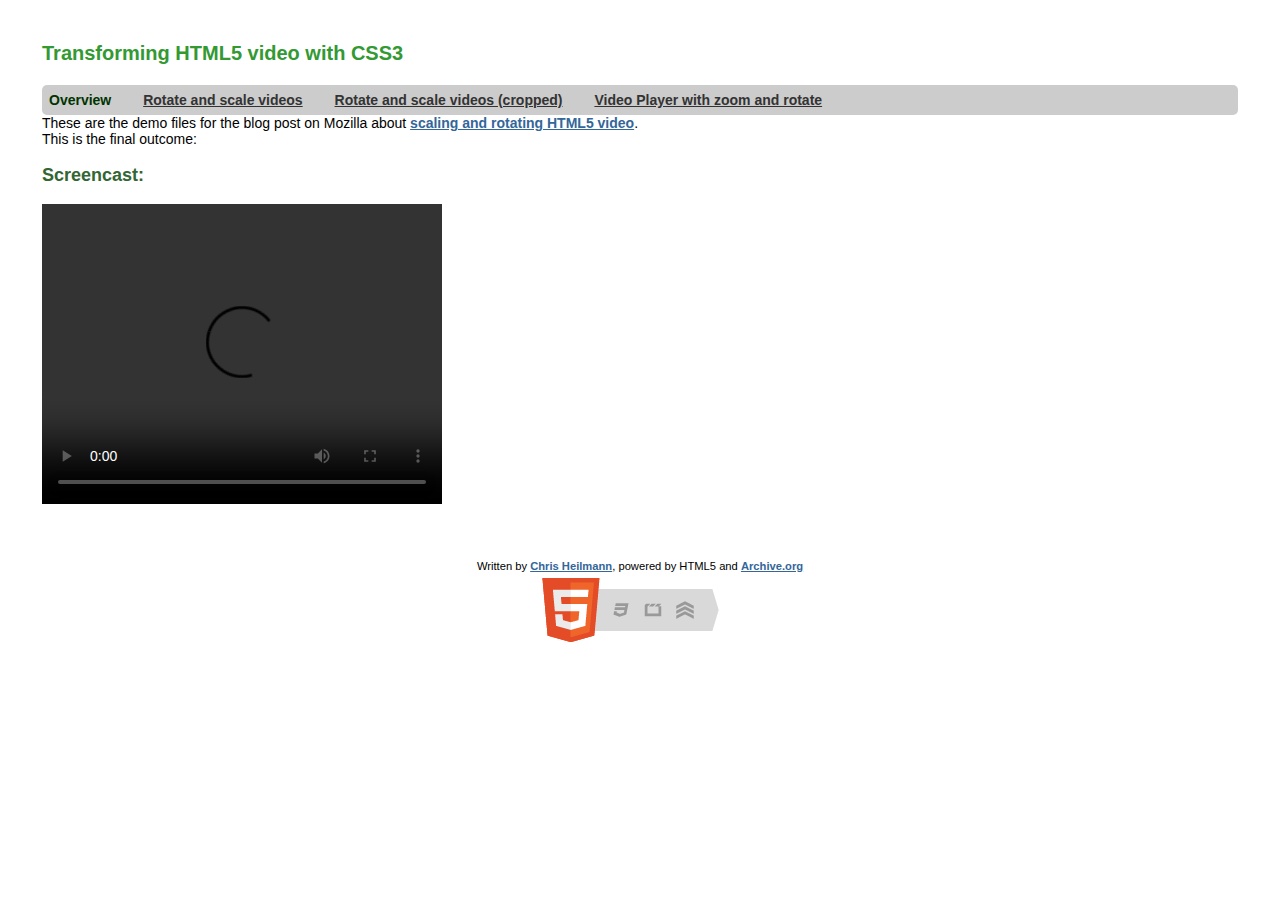
<file: index.html>
<!DOCTYPE html>
<html>
<head>
<meta name="viewport" content="initial-scale=1.0, user-scalable=no" />
<meta charset="utf-8">
<title>Transforming video</title>
<link rel="stylesheet" href="mainstyles.css" type="text/css">
<style type="text/css" media="screen">
  video{
    display:block;
    width:400px;
    height:300px;
  }
  video.scale2{
    transform:scale(1.5);
    -moz-transform:scale(1.5);
    -webkit-transform:scale(1.5);
    -o-transform:scale(1.5);
    -ms-transform:scale(1.5);
    margin:100px 100px;
  }
  video.rotate20{
    transform:rotate(20deg);
    -moz-transform:rotate(20deg);
    -webkit-transform:rotate(20deg);
    -o-transform:rotate(20deg);
    -ms-transform:rotate(20deg);
    margin:90px 25px;
  }
  video.both{
    transform:scale(1.5) rotate(20deg);
    -moz-transform:scale(1.5) rotate(20deg);
    -webkit-transform:scale(1.5) rotate(20deg);
    -o-transform:scale(1.5) rotate(20deg);
    -ms-transform:scale(1.5) rotate(20deg);
    margin:170px 130px;
  }
</style>
</head>
<body>
  <header><h1>Transforming HTML5 video with CSS3</h1></header>
  <nav>
    <ul>
      <li><strong>Overview</strong></li>
      <li><a href="rotate.html">Rotate and scale videos</a></li>
      <li><a href="rotate-with-stages.html">Rotate and scale videos (cropped)</a></li>
      <li><a href="transforming-video.html">Video Player with zoom and rotate</a></li>
    </ul>
  </nav>
    <p>These are the demo files for the blog post on Mozilla about <a href="">scaling and rotating HTML5 video</a>.</p>

    <p>This is the final outcome:</p>

    <h2>Screencast:</h2>
    

    <video controls>
      <source src="http://www.archive.org/download/RotatingAndZoomingHtml5VideoWithCss3/screencast2.mp4" type="video/mp4">         
      <source src="http://www.archive.org/download/RotatingAndZoomingHtml5VideoWithCss3/screencast2.ogv" type="video/ogg">         
        Your browser doesn't support the HTML5 video tag it seems. 
           You can see this video 
           <a href="http://www.archive.org/details/RotatingAndZoomingHtml5VideoWithCss3">
             at archive.org</a>.

    </video>

  <footer>Written by <a href="http://wait-till-i.com">Chris Heilmann</a>, powered by HTML5 and <a href="http://archive.org">Archive.org</a> 
    <span class="mark"><a href="http://www.w3.org/html/logo/">
    <img src="html5-badge-h-css3-multimedia-semantics.png" width="197" height="64" alt="HTML5 Powered with CSS3 / Styling, Multimedia, and Semantics" title="HTML5 Powered with CSS3 / Styling, Multimedia, and Semantics"></a></span>
  </footer>
</body>
</html>
</file>
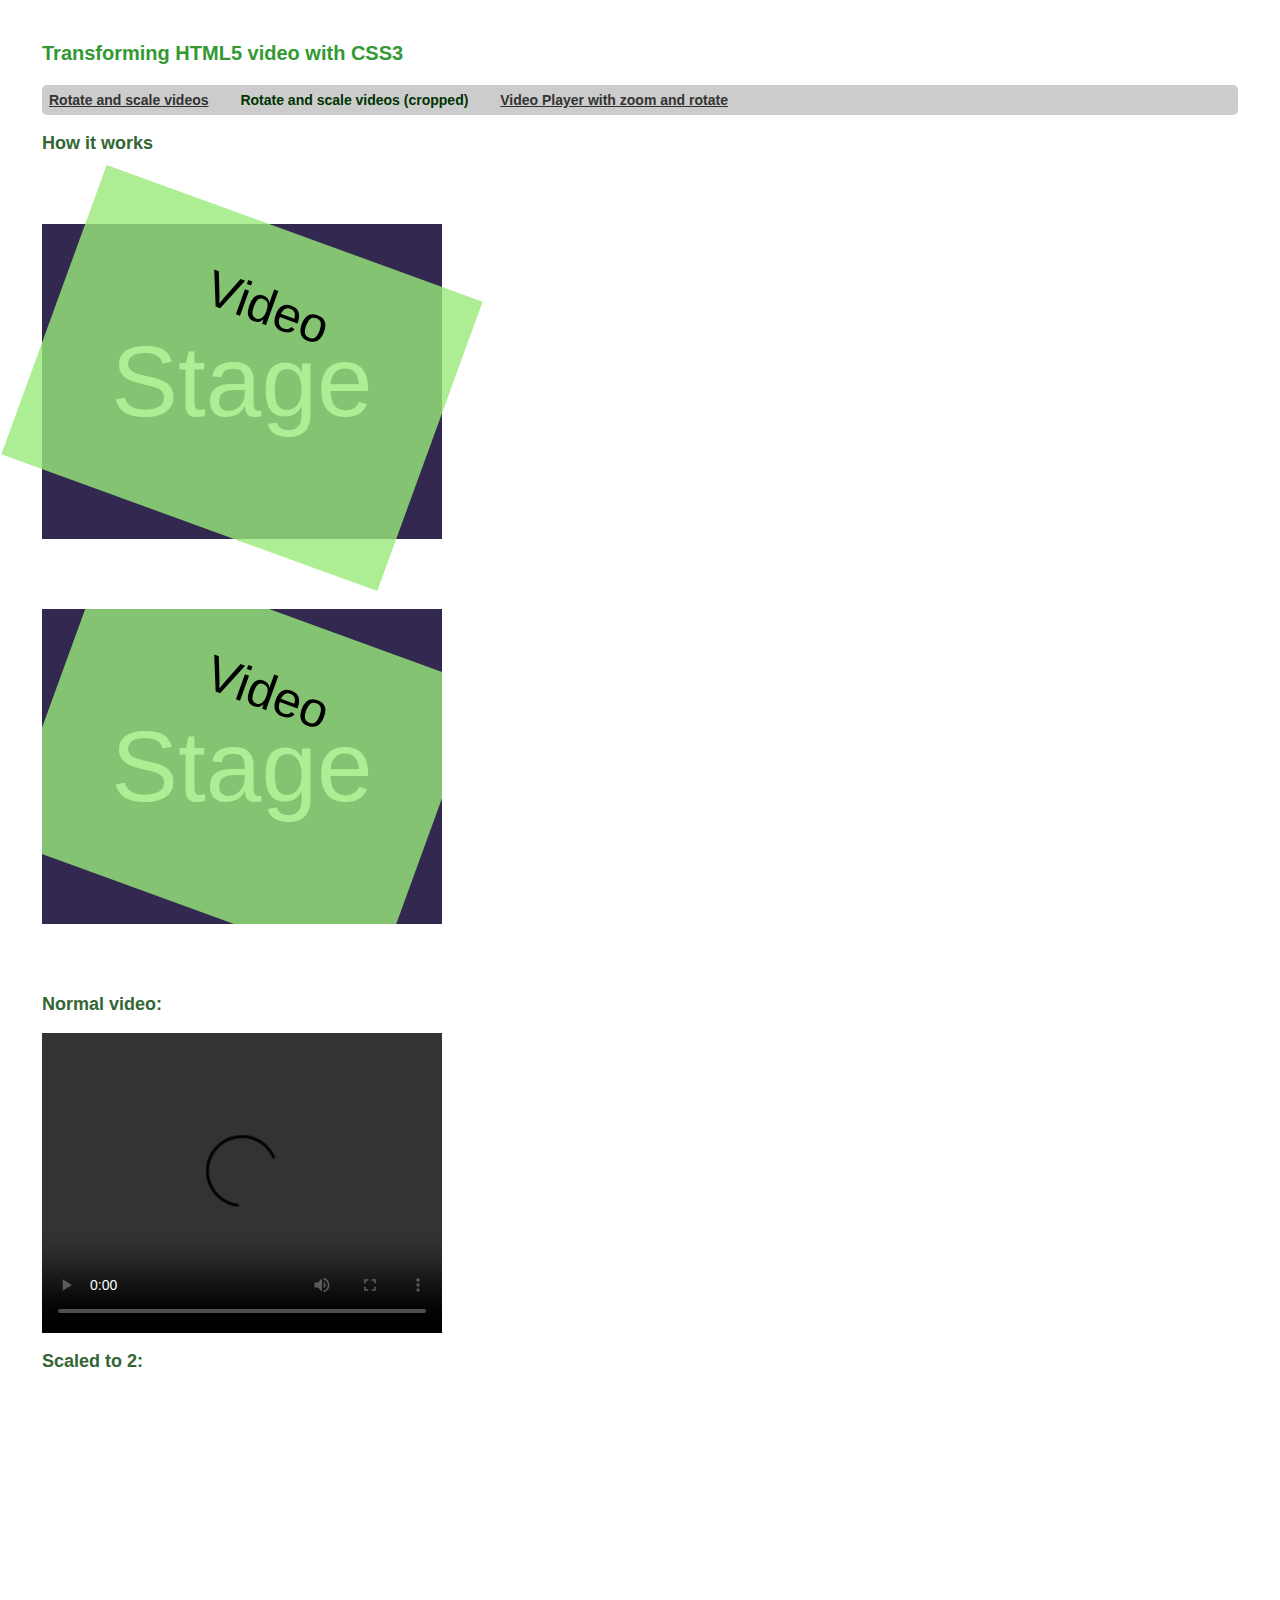
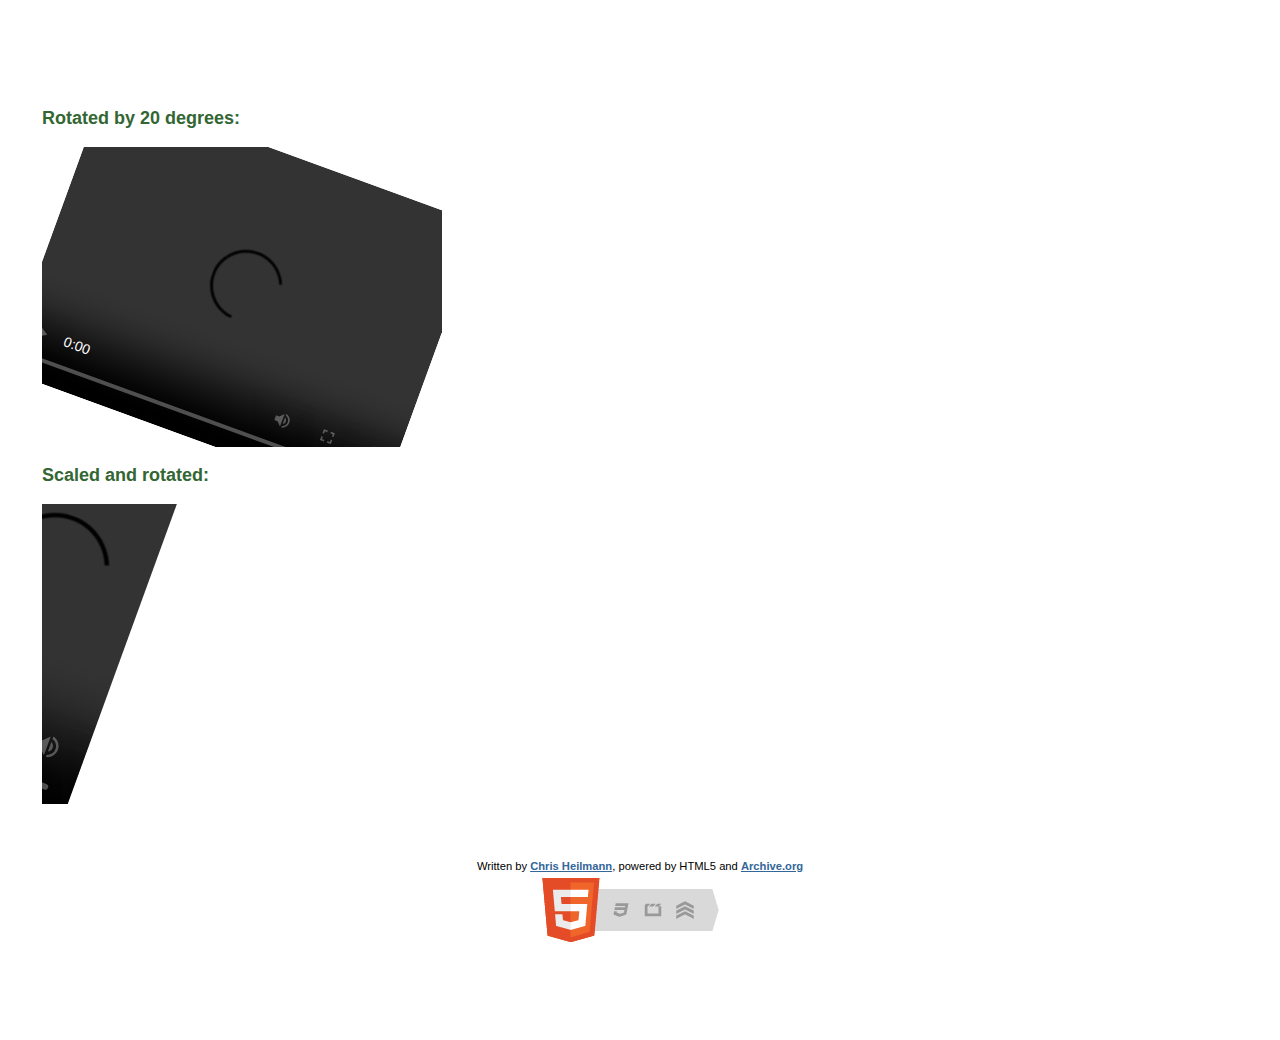
<file: rotate-with-stages.html>
<!DOCTYPE html>
<html>
<head>
<meta name="viewport" content="initial-scale=1.0, user-scalable=no" />
<meta charset="utf-8">
<title>Transforming video</title>
<link rel="stylesheet" href="mainstyles.css" type="text/css">
<style type="text/css" media="screen">
  video{width:400px;height:300px;position:absolute;top:0;left:0;}
  .stage{width:400px;height:300px;position:relative;overflow:hidden;}
  video.scale2{
    transform:scale(1.5);
    -moz-transform:scale(1.5);
    -webkit-transform:scale(1.5);
    -o-transform:scale(1.5);
    -ms-transform:scale(1.5);
  }
  video.rotate20{
    transform:rotate(20deg);
    -moz-transform:rotate(20deg);
    -webkit-transform:rotate(20deg);
    -o-transform:rotate(20deg);
    -ms-transform:rotate(20deg);
  }
  video.both{
    transform:scale(1.5) rotate(20deg);
    -moz-transform:scale(1.5) rotate(20deg);
    -webkit-transform:scale(1.5) rotate(20deg);
    -o-transform:scale(1.5) rotate(20deg);
    -ms-transform:scale(1.5) rotate(20deg);
  }
  .demostage{
    width:400px;
    color:#fff;
    font-size:100px;
    text-align:center;
    padding:100px 0;
    background:rgba(50,40,80,1);
    position:relative;
    margin:70px 0;
  }
  .crop{
    overflow:hidden;
  }
  .demovideo{
    font-size:50px;
    position:absolute;
    top:0;
    left:0;
    color:#000;
    transform:rotate(20deg);
    -moz-transform:rotate(20deg);
    -webkit-transform:rotate(20deg);
    -o-transform:rotate(20deg);
    -ms-transform:rotate(20deg);
    width:400px;
    padding:50px 0 200px;
    background:rgba(152,234,123,.8);
  }
</style>
</head>
<body>
  <header><h1>Transforming HTML5 video with CSS3</h1></header>
  <nav>
    <ul>
      <li><a href="rotate.html">Rotate and scale videos</a></li>
      <li><strong>Rotate and scale videos (cropped)</strong></li>
      <li><a href="transforming-video.html">Video Player with zoom and rotate</a></li>
    </ul>
  </nav>

   <h2>How it works</h2>

   <div class="demostage">Stage<div class="demovideo">Video</div></div>

   <div class="demostage crop">Stage<div class="demovideo">Video</div></div>

    <h2>Normal video:</h2>

    <div class="stage"><video controls>
      <source src="http://www.archive.org/download/AnimatedMechanicalArtPiecesAtMit/P1120973_512kb.mp4" type="video/mp4">         
      <source src="http://www.archive.org/download/AnimatedMechanicalArtPiecesAtMit/P1120973.ogv" type="video/ogg">         
    </video></div>

    <h2>Scaled to 2:</h2>

    <div class="stage"><video controls class="scale2">
 
        <source src="http://www.archive.org/download/AnimatedMechanicalArtPiecesAtMit/P1120973_512kb.mp4" type="video/mp4">         
        <source src="http://www.archive.org/download/AnimatedMechanicalArtPiecesAtMit/P1120973.ogv" type="video/ogg">         

    </video></div>

    <h2>Rotated by 20 degrees:</h2>

    <div class="stage"><video controls class="rotate20">

        <source src="http://www.archive.org/download/AnimatedMechanicalArtPiecesAtMit/P1120973_512kb.mp4" type="video/mp4">         
        <source src="http://www.archive.org/download/AnimatedMechanicalArtPiecesAtMit/P1120973.ogv" type="video/ogg">         

    </video></div>

    <h2>Scaled and rotated:</h2>

    <div class="stage"><video controls class="both">

        <source src="http://www.archive.org/download/AnimatedMechanicalArtPiecesAtMit/P1120973_512kb.mp4" type="video/mp4">         
        <source src="http://www.archive.org/download/AnimatedMechanicalArtPiecesAtMit/P1120973.ogv" type="video/ogg">         

    </video></div>


    <footer>Written by <a href="http://wait-till-i.com">Chris Heilmann</a>, powered by HTML5 and <a href="http://archive.org">Archive.org</a> 
      <span class="mark"><a href="http://www.w3.org/html/logo/">
      <img src="html5-badge-h-css3-multimedia-semantics.png" width="197" height="64" alt="HTML5 Powered with CSS3 / Styling, Multimedia, and Semantics" title="HTML5 Powered with CSS3 / Styling, Multimedia, and Semantics"></a></span>
    </footer>
</body>
</html>
</file>
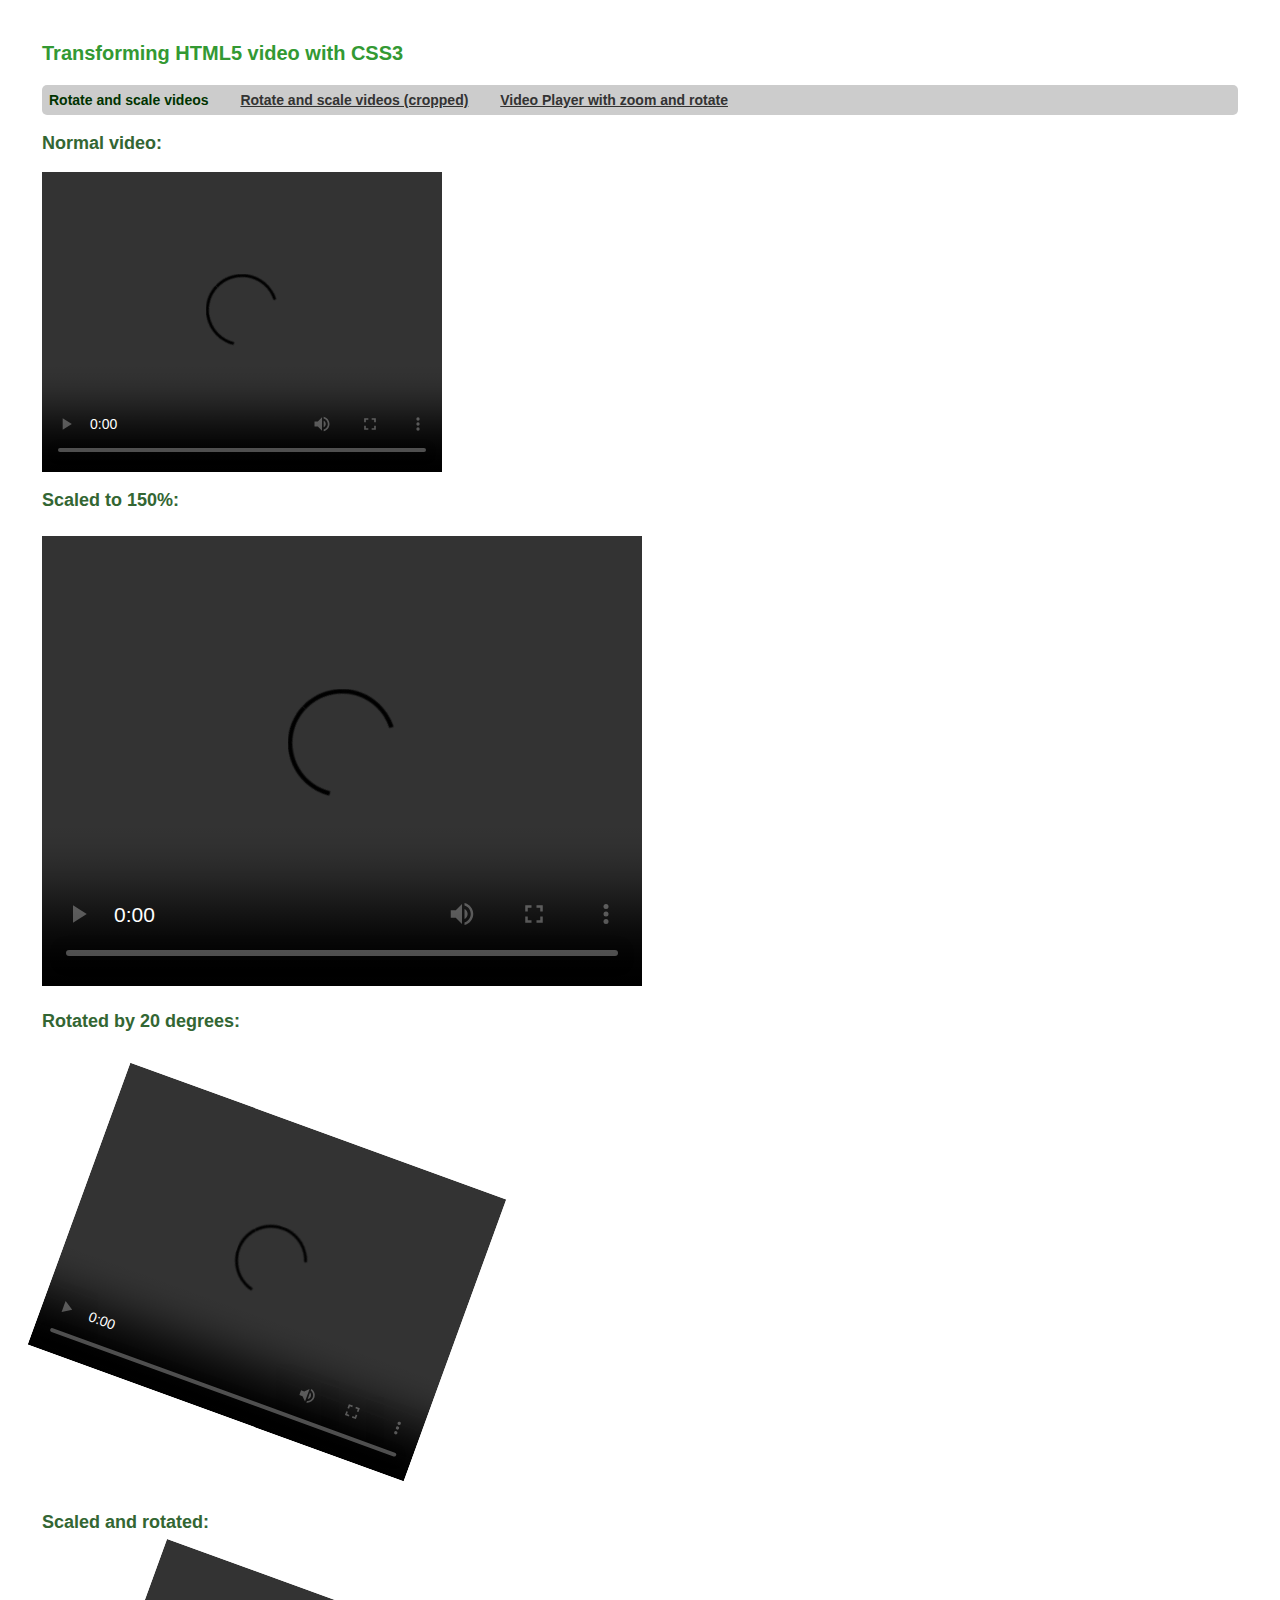
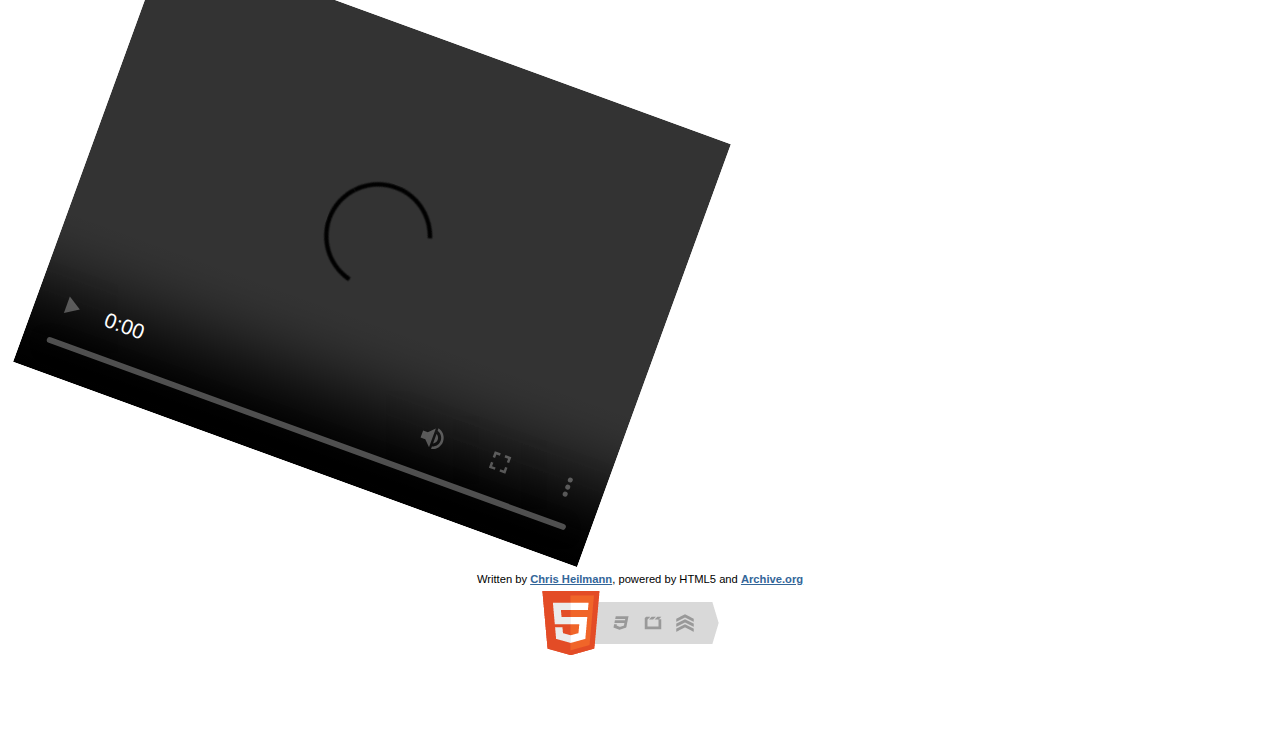
<file: rotate.html>
<!DOCTYPE html>
<html>
<head>
<meta name="viewport" content="initial-scale=1.0, user-scalable=no" />
<meta charset="utf-8">
<title>Transforming video</title>
<link rel="stylesheet" href="mainstyles.css" type="text/css">
<style type="text/css" media="screen">
  video{
    display:block;
    width:400px;
    height:300px;
  }
  video.scale2{
    transform:scale(1.5);
    -moz-transform:scale(1.5);
    -webkit-transform:scale(1.5);
    -o-transform:scale(1.5);
    -ms-transform:scale(1.5);
    margin:100px 100px;
  }
  video.rotate20{
    transform:rotate(20deg);
    -moz-transform:rotate(20deg);
    -webkit-transform:rotate(20deg);
    -o-transform:rotate(20deg);
    -ms-transform:rotate(20deg);
    margin:90px 25px;
  }
  video.both{
    transform:scale(1.5) rotate(20deg);
    -moz-transform:scale(1.5) rotate(20deg);
    -webkit-transform:scale(1.5) rotate(20deg);
    -o-transform:scale(1.5) rotate(20deg);
    -ms-transform:scale(1.5) rotate(20deg);
    margin:170px 130px;
  }
</style>
</head>
<body>
  <header><h1>Transforming HTML5 video with CSS3</h1></header>
  <nav>
    <ul>
      <li><strong>Rotate and scale videos</strong></li>
      <li><a href="rotate-with-stages.html">Rotate and scale videos (cropped)</a></li>
      <li><a href="transforming-video.html">Video Player with zoom and rotate</a></li>
    </ul>
  </nav>
    <h2>Normal video:</h2>
    <video controls>
      <source src="http://www.archive.org/download/AnimatedMechanicalArtPiecesAtMit/P1120973_512kb.mp4" type="video/mp4">         
      <source src="http://www.archive.org/download/AnimatedMechanicalArtPiecesAtMit/P1120973.ogv" type="video/ogg">
        <p>Your browser doesn't support the HTML5 video tag it seems. 
           You can see this video as part of a collection 
           <a href="http://www.archive.org/download/AnimatedMechanicalArtPiecesAtMit/">
             at archive.org</a>.
        </p>         
    </video>

    <h2>Scaled to 150%:</h2>

    <video controls class="scale2">
      <source src="http://www.archive.org/download/AnimatedMechanicalArtPiecesAtMit/P1120973_512kb.mp4" type="video/mp4">         
      <source src="http://www.archive.org/download/AnimatedMechanicalArtPiecesAtMit/P1120973.ogv" type="video/ogg">         

    </video>

    <h2>Rotated by 20 degrees:</h2>

    <video controls class="rotate20">
      <source src="http://www.archive.org/download/AnimatedMechanicalArtPiecesAtMit/P1120973_512kb.mp4" type="video/mp4">         
      <source src="http://www.archive.org/download/AnimatedMechanicalArtPiecesAtMit/P1120973.ogv" type="video/ogg">         

    </video>

    <h2>Scaled and rotated:</h2>

    <video controls class="both">
      <source src="http://www.archive.org/download/AnimatedMechanicalArtPiecesAtMit/P1120973_512kb.mp4" type="video/mp4">         
      <source src="http://www.archive.org/download/AnimatedMechanicalArtPiecesAtMit/P1120973.ogv" type="video/ogg">         
    </video>


  <footer>Written by <a href="http://wait-till-i.com">Chris Heilmann</a>, powered by HTML5 and <a href="http://archive.org">Archive.org</a> 
    <span class="mark"><a href="http://www.w3.org/html/logo/">
    <img src="html5-badge-h-css3-multimedia-semantics.png" width="197" height="64" alt="HTML5 Powered with CSS3 / Styling, Multimedia, and Semantics" title="HTML5 Powered with CSS3 / Styling, Multimedia, and Semantics"></a></span>
  </footer>
</body>
</html>
</file>
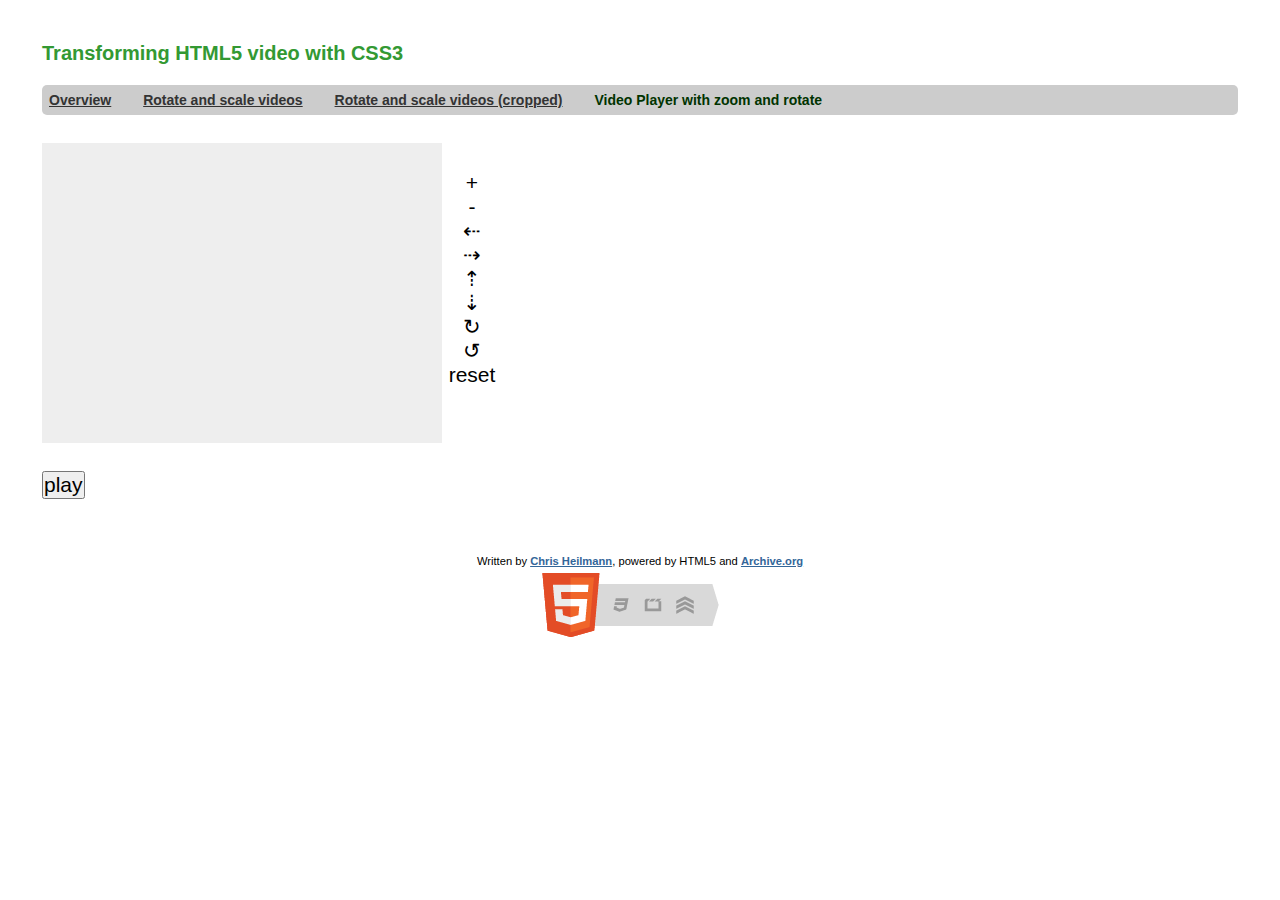
<file: transforming-video.html>
<!DOCTYPE html>
<html>
<head>
<meta name="viewport" content="initial-scale=1.0, user-scalable=no" />
<meta charset="utf-8">
<title>Transforming video</title>
<link rel="stylesheet" href="mainstyles.css" type="text/css">
<style type="text/css" media="screen">

  #stage{background:#eee;width:400px;height:300px;overflow:hidden;
         position:relative;margin:2em 0;}
  #stage span{font-size:20px;color:#666;display:block;padding:2em;}
  video{width:400px;height:300px;position:absolute;top:0;left:0;}
  #controls{position:relative;width:400px;}
  #change{position:absolute;right:-100px;top:-300px;width:100px;}
  button{font-size:150%;text-align:center;display:block;}
  #change button{width:60px;border:none;background:#fff;}
  
</style>
</head>
<body>
  <div id="boundary">
  <header><h1>Transforming HTML5 video with CSS3</h1></header>
  <nav>
    <ul>
      <li><a href="index.html">Overview</a></li>
      <li><a href="rotate.html">Rotate and scale videos</a></li>
      <li><a href="rotate-with-stages.html">Rotate and scale videos (cropped)</a></li>
      <li><strong>Video Player with zoom and rotate</strong></li>
    </ul>
  </nav>

  <div id="stage">
    <video>
      <source src="http://www.archive.org/download/AnimatedMechanicalArtPiecesAtMit/P1120973_512kb.mp4" type="video/mp4">         
      <source src="http://www.archive.org/download/AnimatedMechanicalArtPiecesAtMit/P1120973.ogv" type="video/ogg">         
        <p>Your browser doesn't support the HTML5 video tag it seems. 
           You can see this video as part of a collection 
           <a href="http://www.archive.org/download/AnimatedMechanicalArtPiecesAtMit/">
             at archive.org</a>.
        </p>         
    </video>
  </div>
  <div id="controls"></div>
  <footer>Written by <a href="http://wait-till-i.com">Chris Heilmann</a>, powered by HTML5 and <a href="http://archive.org">Archive.org</a> 
    <span class="mark"><a href="http://www.w3.org/html/logo/">
    <img src="html5-badge-h-css3-multimedia-semantics.png" width="197" height="64" alt="HTML5 Powered with CSS3 / Styling, Multimedia, and Semantics" title="HTML5 Powered with CSS3 / Styling, Multimedia, and Semantics"></a></span>
  </footer>
  </div>
  <script src="transformvideo.js"></script>
</body>
</html>
</file>
<file: mainstyles.css>
* {margin:0;padding:0;}
html,body{font-size:14px;font-family:Helvetica,arial,sans-serif;}
header,video,footer,nav{display:block;}
body{padding:3em;}
nav{padding:.5em;background:#ccc;border-radius:5px;-moz-border-radius:5px;
   -webkit-border-radius:5px;}
h1{font-size:20px;margin:0 0 1em 0;color:#393;}
h2{font-size:18px;margin:1em 0;color:#363;}
nav li{display:inline;padding-right:2em;}
a{color:#369;font-weight:bold;}
nav a{ color:#333;}
nav strong{color:#030;}
footer{font-size:80%;margin:5em 0;text-align:center;}
footer a img{border:none;display:block;margin:.5em auto;}
</file>
